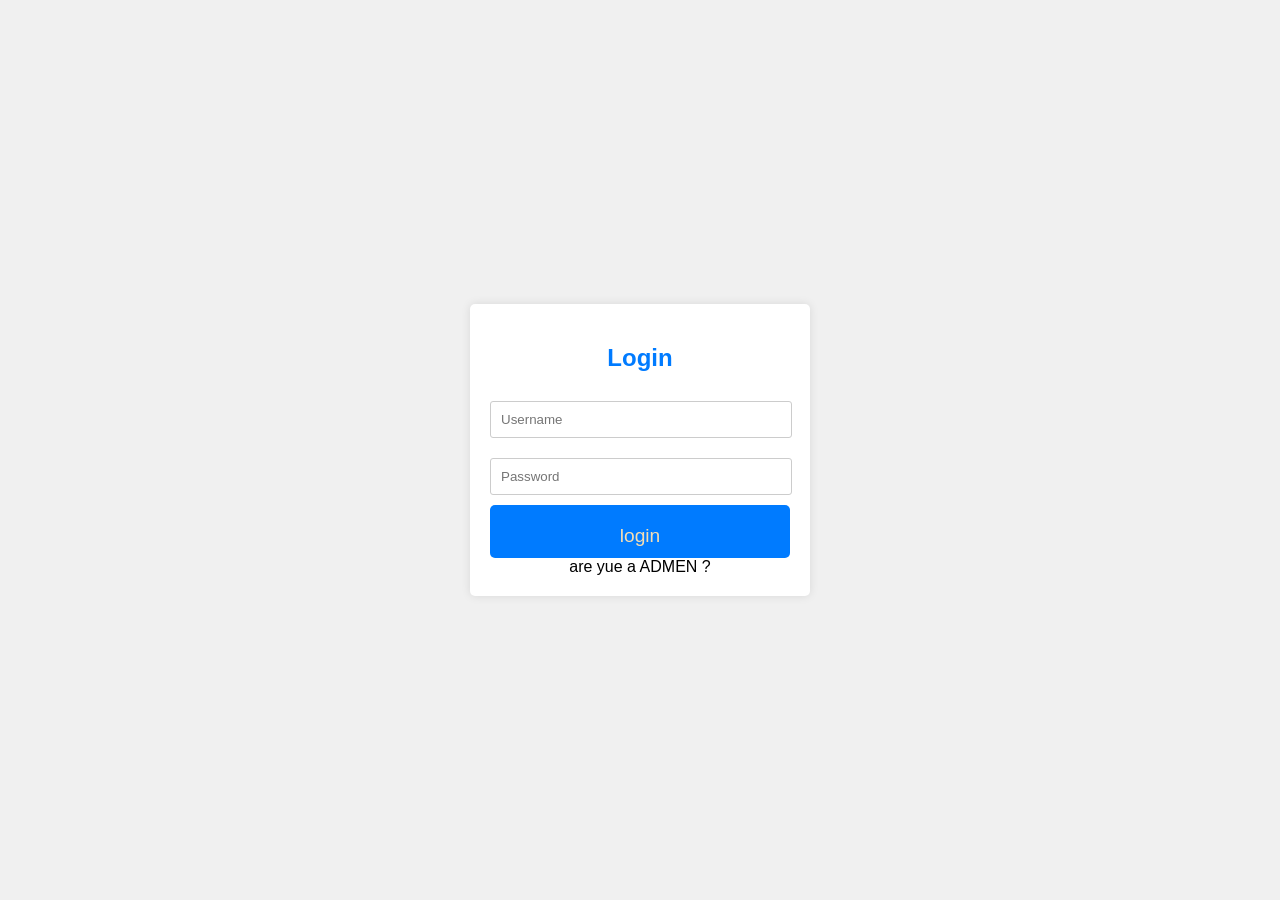
<file: login.html>
<!DOCTYPE html>
<html lang="en">
<head>
    <meta charset="UTF-8">
    <meta name="viewport" content="width=device-width, initial-scale=1.0">
    <link rel="stylesheet" href="./CSS/login.css">

    <title>Login Page</title>
</head>
<body>
    <div class="login-container">
        <h2>Login</h2>
        <form action="your_server_script.php" method="post">
            <input type="text" name="username" placeholder="Username" required><br>
            <input type="password" name="password" placeholder="Password" required><br>
            <a class="AS" href="./main.html" type="submit" >login</a>
            <a class="admen" href="./index.html">are yue a ADMEN ?</a>
        </form>
    </div>
</body>
</html>
</file>
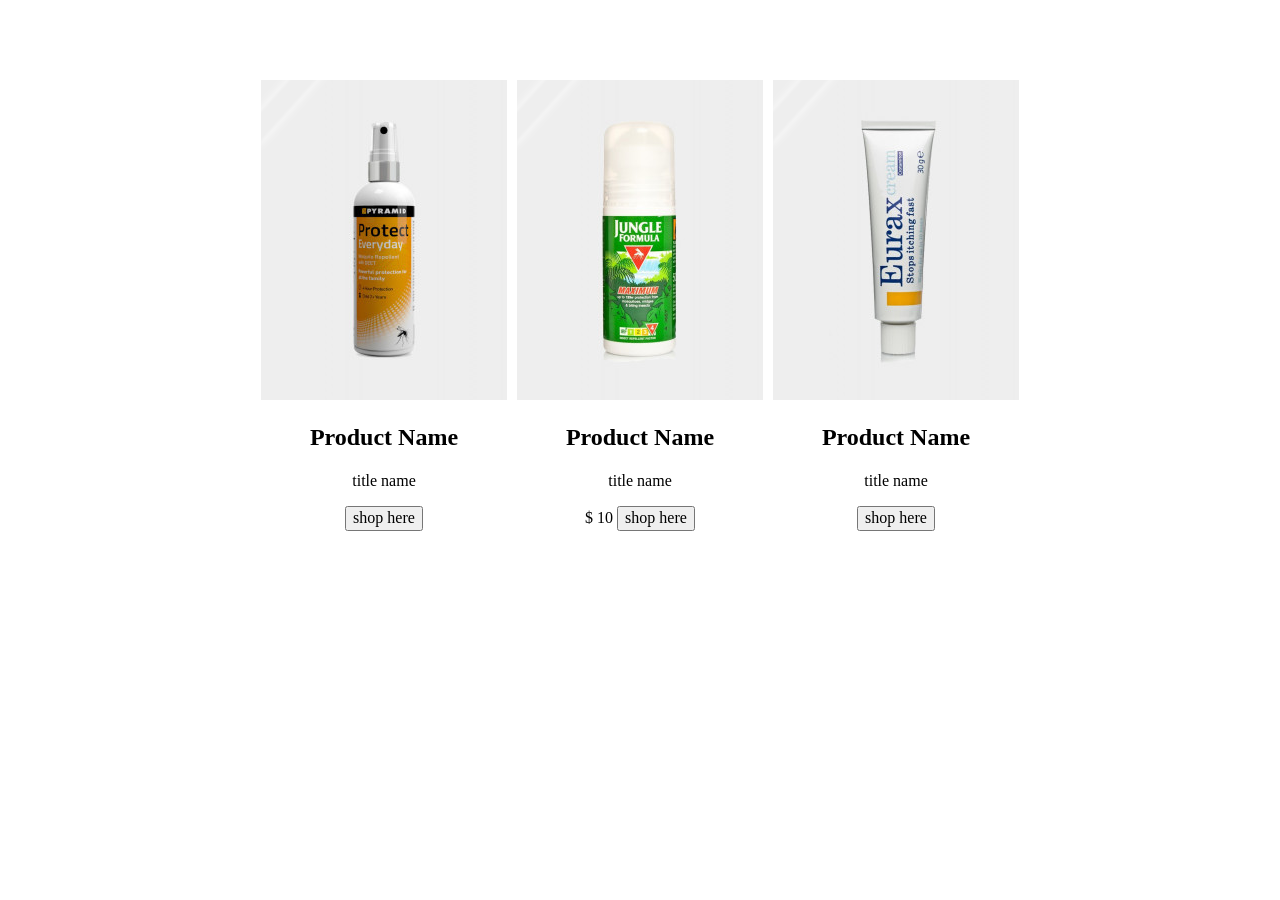
<file: product.html>
<!DOCTYPE html>
<html lang="en">
<head>
    <meta charset="UTF-8">
    <meta name="viewport" content="width=device-width, initial-scale=1.0">
    <link rel="stylesheet" href="./CSS/product.css">
    <link rel="stylesheet" href="./CSS/Normalize.css">
    <link rel="stylesheet" href="./CSS/all.min.css">
    <link rel="js" href="./product.js">
    <title>Product</title>
</head>
<body>
    <div class="cards">
        <div class="card">
            <img src="./images/25-home_default.jpg" alt="">
            <div class="texst">
                <h2>Product Name</h2>
                <p>title name</p>
            </div>
            <button>shop here</button>
        </div>
        <div class="card">
            <img src="./images/31-home_default.jpg" alt="">
            <div class="texst">
                <h2>Product Name</h2>
                <p>title name</p>
                <span>$ 10</span>
                <button>shop here</button>
            </div>
        </div>
        <div class="card">
            <img src="./images/37-home_default.jpg" alt="">
            <div class="texst">
                <h2>Product Name</h2>
                <p>title name</p>
            </div>
            <button>shop here</button>
        </div>
    </div>
</body>
</html>
</file>
<file: CSS/login.css>
body {
    font-family: Arial, sans-serif;
    background-color: #f0f0f0;
    margin: 0;
    padding: 0;
    display: flex;
    justify-content: center;
    align-items: center;
    height: 100vh;
}
.login-container {
    background-color: #ffffff;
    padding: 20px;
    border-radius: 5px;
    box-shadow: 0px 0px 10px rgba(0, 0, 0, 0.1);
    width: 300px;
    text-align: center;
}
.login-container h2 {
    color: #007bff;
}
.login-container input[type="text"],
.login-container input[type="password"] {
    width: calc(100% - 20px);
    padding: 10px;
    margin: 10px 0;
    border: 1px solid #ccc;
    border-radius: 3px;
}
.login-container input[type="submit"] {
    width: 100%;
    padding: 10px;
    margin: 10px 0;
    border: none;
    border-radius: 3px;
    background-color: #007bff;
    color: white;
    cursor: pointer;
    font-size: 16px;
}
.login-container input[type="submit"]:hover {
    background-color: #0056b3;
}

.login-container form .AS{
    display: block;
    width: 100%;
    background-color: #007bff;
    height: 33px;
    padding-top: 20px;
    font-size: larger;
    text-decoration: auto;
    color: wheat;
    border-radius: 5px;
}

.login-container form .admen{
    padding-bottom: 10px;
    text-decoration: none;
    color: black;
}
</file>
<file: CSS/product.css>
*{
    transition: 0.3s;
}
div.cards {
    display: flex;
    margin: 80px auto;
    max-width: 960px;
    text-align: center;
    justify-content: center;
    align-items: center;
    gap: 10px;
    flex-wrap: wrap;

}
.img{
    width: 100%;
    overflow: hidden;
}
.card{
    position: relative;
    overflow: hidden;
}
.card::before{
    transform: rotate(42deg) translate(-10px, -30px);
    content: "";
    position: absolute;
    height: 100px;
    width: 20px;
    /* background: #e5e2e2; */
    box-shadow: 0 0 10px #fff;
    filter: blur(1px);
    opacity: 1;
}
.card:hover::before{
    transition: 0.9s;
    transform:rotate(42deg) translate(333px, 24px);
    height: 100px;
}
.texst:hover{
    width: 100%;
    background-color: #444;
}
</file>
